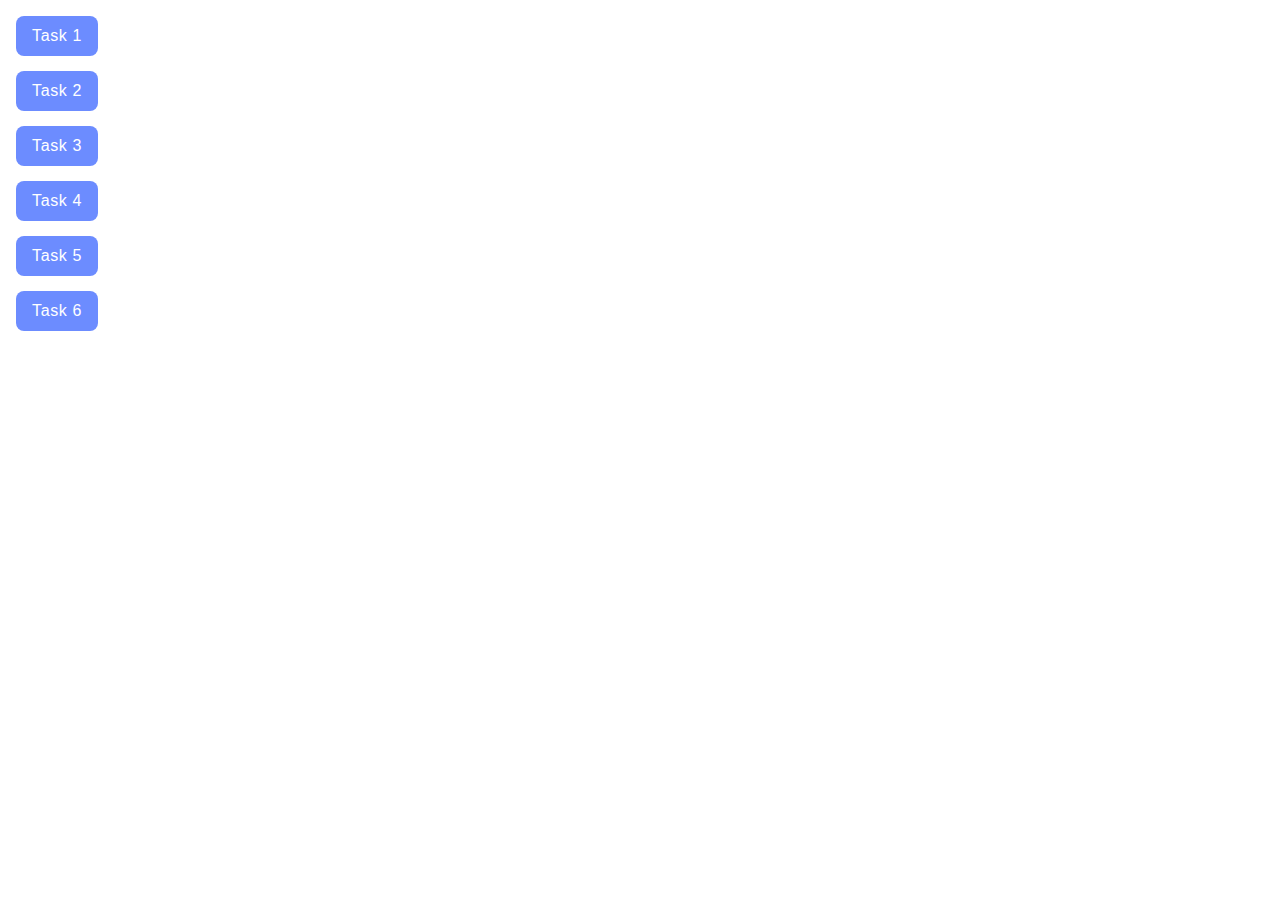
<file: index.html>
<!DOCTYPE html>
<html lang="en">
  <head>
    <meta charset="UTF-8" />
    <meta http-equiv="X-UA-Compatible" content="IE=edge" />
    <meta name="viewport" content="width=device-width, initial-scale=1.0" />
    <title>Homework 7</title>
    <link rel="preconnect" href="https://fonts.googleapis.com" />
    <link rel="preconnect" href="https://fonts.gstatic.com" />
    <link
      href="https://fonts.googleapis.com/css2?family=Raleway:wght@700&family=Roboto:wght@400;500;700&display=swap"
      rel="stylesheet"
    />
    <link
      rel="stylesheet"
      href="https://cdn.jsdelivr.net/npm/modern-normalize@2.0.0/modern-normalize.min.css"
    />
    <link rel="stylesheet" href="css/common.css" />
  </head>
  <body>
    <ul>
      <li><a class="task-button" href="task-1.html">Task 1</a></li>
      <li><a class="task-button" href="task-2.html">Task 2</a></li>
      <li><a class="task-button" href="task-3.html">Task 3</a></li>
      <li><a class="task-button" href="task-4.html">Task 4</a></li>
      <li><a class="task-button" href="task-5.html">Task 5</a></li>
      <li><a class="task-button" href="task-6.html">Task 6</a></li>
    </ul>
    
    <script src="js/index.js"></script>
  </body>
</html>
</file>
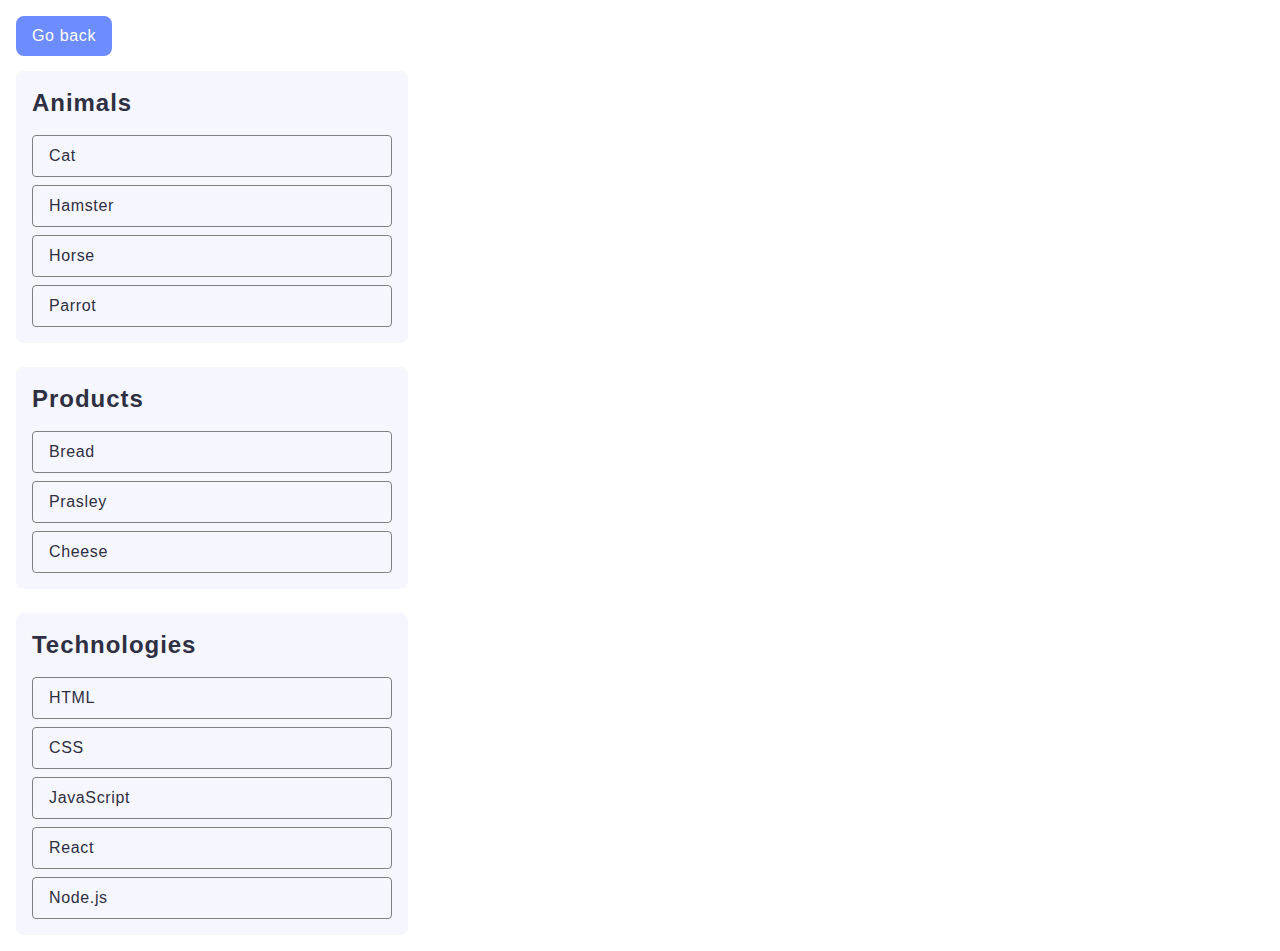
<file: task-01.html>
<!DOCTYPE html>
<html lang="en">
  <head>
    <meta charset="UTF-8" />
    <meta http-equiv="X-UA-Compatible" content="IE=edge" />
    <meta name="viewport" content="width=device-width, initial-scale=1.0" />
    <title>Task 1</title>
    <link rel="stylesheet" href="css/common.css" />
  </head>
  <body>
    <p><a class="task-button" href="index.html">Go back</a></p>

    <ul id="categories">
      <li class="item">
        <h2 class="categories-tittle">Animals</h2>

        <ul class="item-list">
          <li>Cat</li>
          <li>Hamster</li>
          <li>Horse</li>
          <li>Parrot</li>
        </ul>
      </li>
      <li class="item">
        <h2 class="categories-tittle">Products</h2>

        <ul class="item-list">
          <li>Bread</li>
          <li>Prasley</li>
          <li>Cheese</li>
        </ul>
      </li>
      <li class="item">
        <h2 class="categories-tittle">Technologies</h2>

        <ul class="item-list">
          <li>HTML</li>
          <li>CSS</li>
          <li>JavaScript</li>
          <li>React</li>
          <li>Node.js</li>
        </ul>
      </li>
    </ul>

    <script src="js/task-01.js" type="module"></script>
  </body>
</html>
</file>
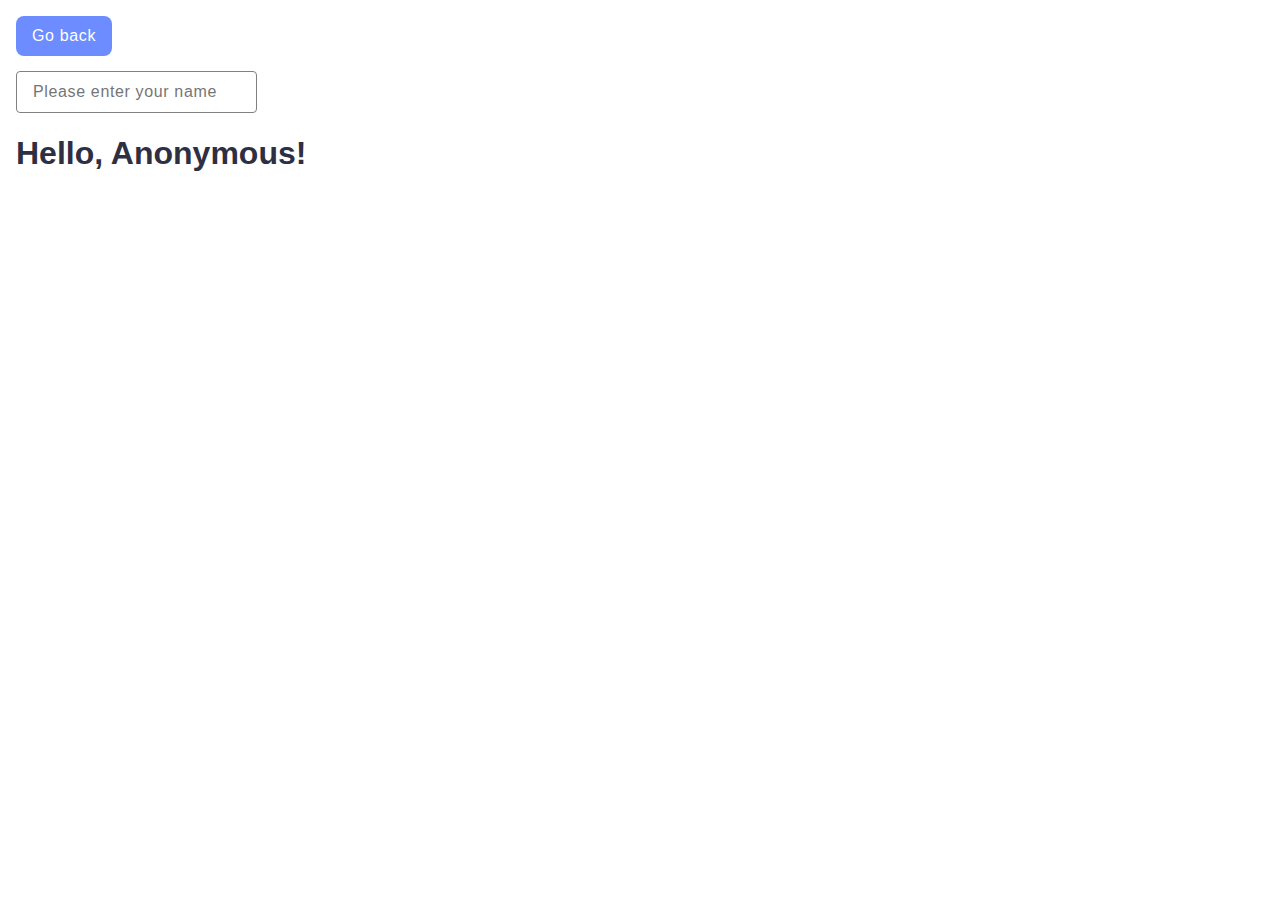
<file: task-03.html>
<!DOCTYPE html>
<html lang="en">
  <head>
    <meta charset="UTF-8" />
    <meta http-equiv="X-UA-Compatible" content="IE=edge" />
    <meta name="viewport" content="width=device-width, initial-scale=1.0" />
    <title>Task 3</title>
    <link rel="stylesheet" href="css/common.css" />
  </head>
  <body>
    <p><a class="task-button" href="index.html">Go back</a></p>

    <input type="text" id="name-input" placeholder="Please enter your name" />
    <h1>Hello, <span id="name-output">Anonymous</span>!</h1>

    <script src="js/task-03.js" type="module"></script>
  </body>
</html>
</file>
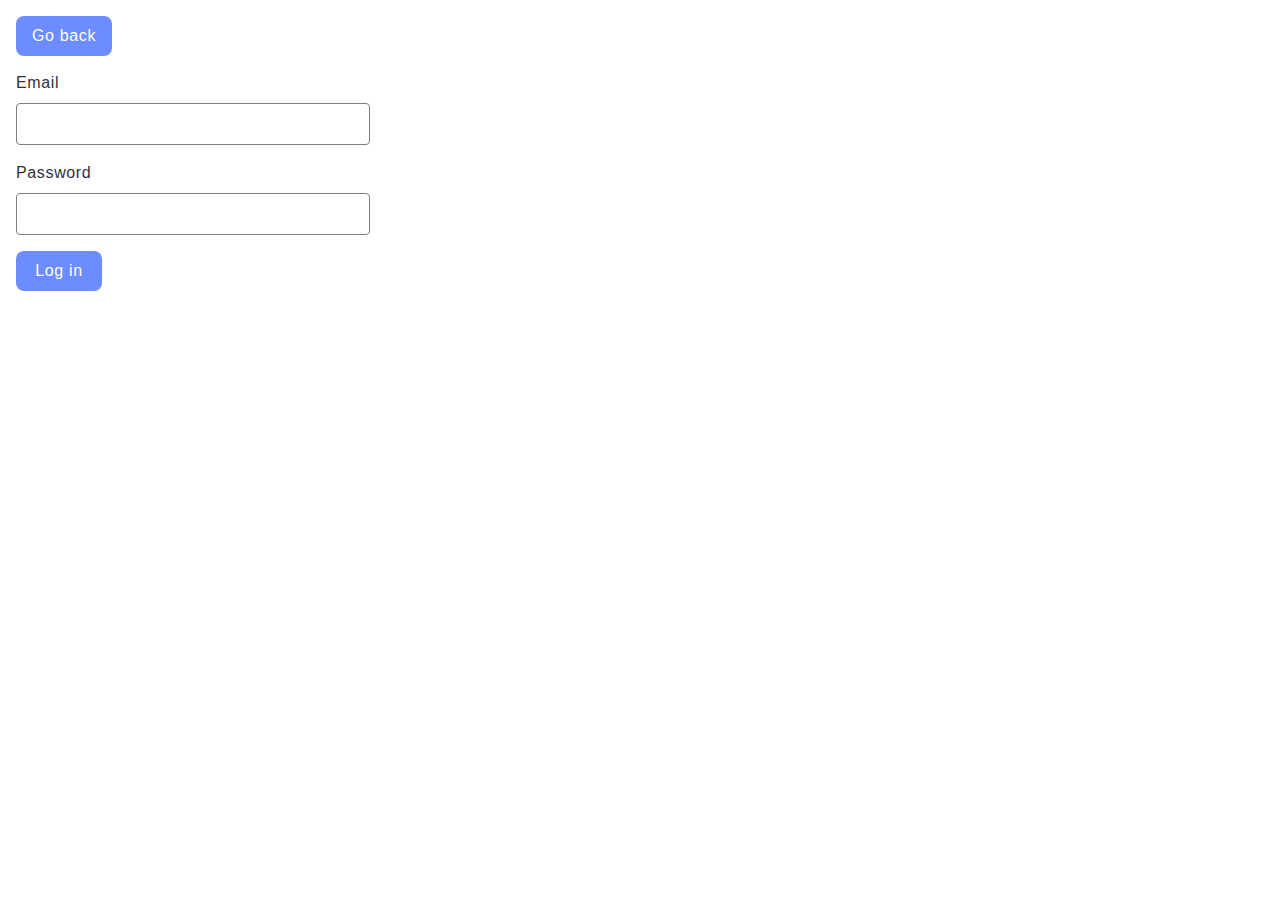
<file: task-04.html>
<!DOCTYPE html>
<html lang="en">
  <head>
    <meta charset="UTF-8" />
    <meta http-equiv="X-UA-Compatible" content="IE=edge" />
    <meta name="viewport" content="width=device-width, initial-scale=1.0" />
    <title>Task 4</title>

    <link rel="stylesheet" href="css/common.css" />
  </head>
  <body>
    <p><a class="task-button" href="index.html">Go back</a></p>

    <form class="login-form">
      <label>
        Email
        <input type="email" name="email" />
      </label>
      <label>
        Password
        <input type="password" name="password" />
      </label>
      <button class="button-blue" type="submit">Log in</button>
    </form>

    <script src="js/task-04.js" type="module"></script>
  </body>
</html>
</file>
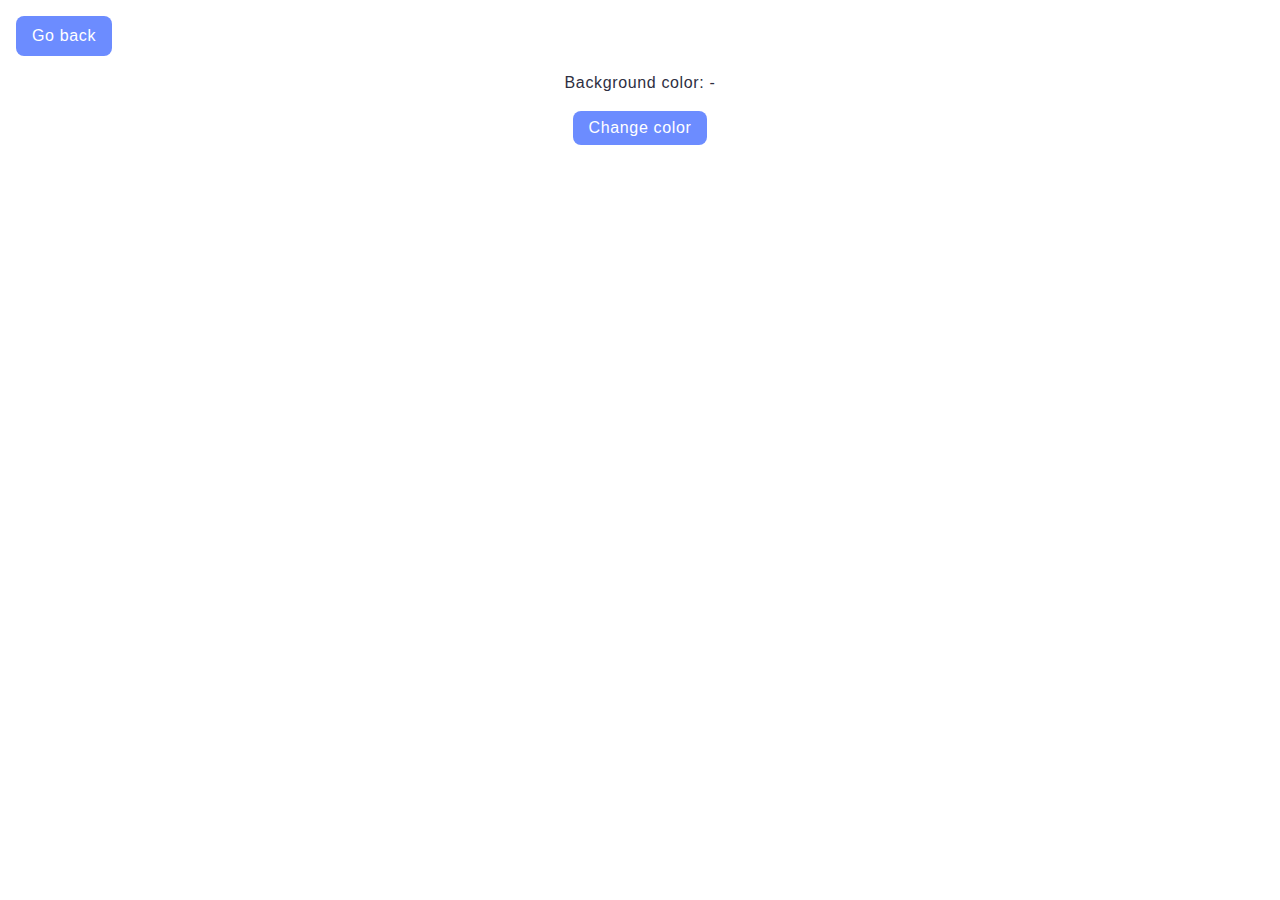
<file: task-05.html>
<!DOCTYPE html>
<html lang="en">
  <head>
    <meta charset="UTF-8" />
    <meta http-equiv="X-UA-Compatible" content="IE=edge" />
    <meta name="viewport" content="width=device-width, initial-scale=1.0" />
    <title>Task 5</title>
    <link rel="stylesheet" href="css/common.css" />
  </head>
  <body>
    <p><a class="task-button" href="index.html">Go back</a></p>

    <div class="widget">
      <p>Background color: <span class="color">-</span></p>
      <button type="button" class="change-color button-blue">
        Change color
      </button>
    </div>

    <script src="js/task-05.js" type="module"></script>
  </body>
</html>
</file>
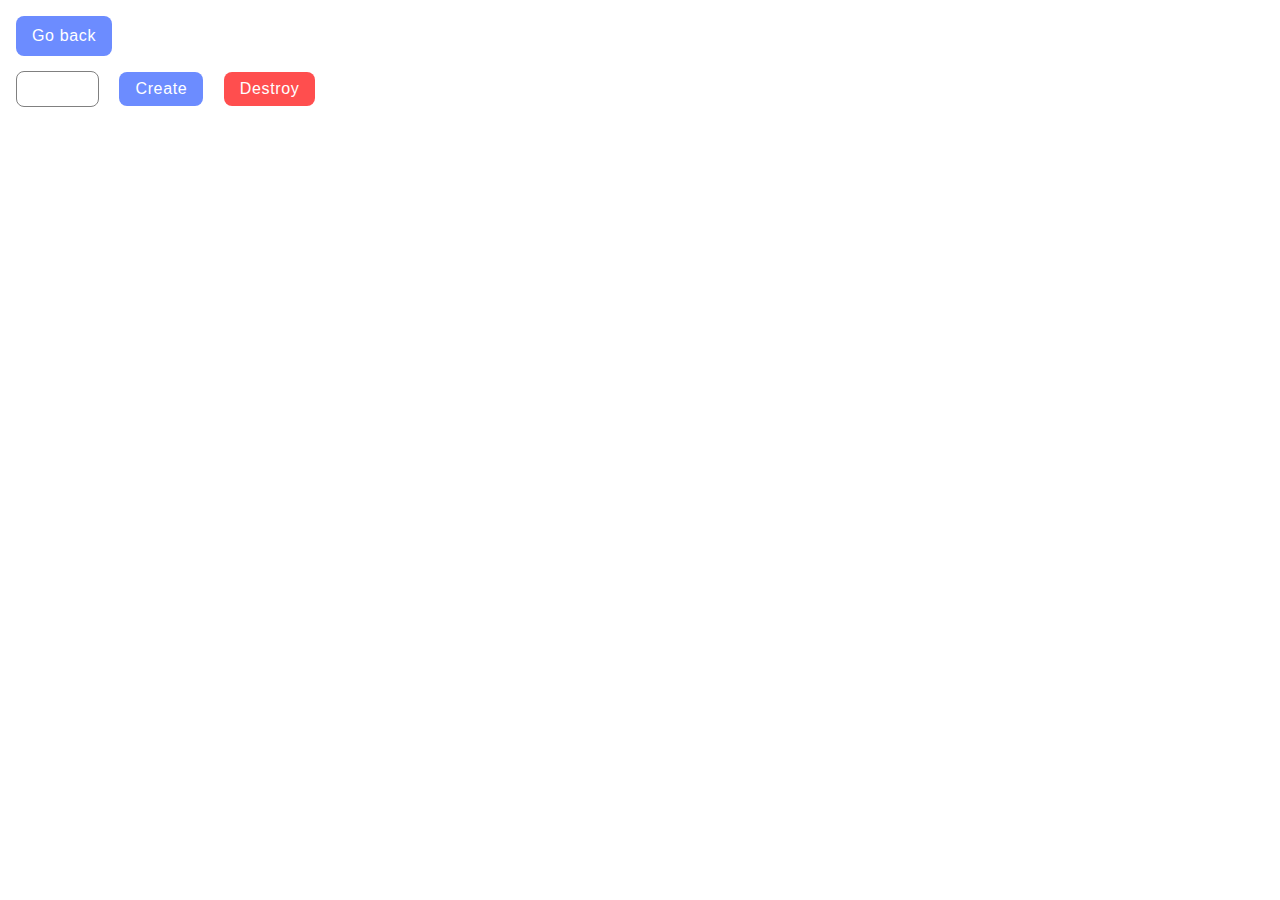
<file: task-06.html>
<!DOCTYPE html>
<html lang="en">
  <head>
    <meta charset="UTF-8" />
    <meta http-equiv="X-UA-Compatible" content="IE=edge" />
    <meta name="viewport" content="width=device-width, initial-scale=1.0" />
    <title>Task 6</title>
    <link rel="stylesheet" href="css/common.css" />
  </head>
  <body>
    <p><a class="task-button" href="index.html">Go back</a></p>

    <div id="controls">
      <input type="number" min="1" max="100" step="1" />
      <button class="button-blue" type="button" data-create>Create</button>
      <button class="button-blue" type="button" data-destroy>Destroy</button>
    </div>

    <div id="boxes"></div>

    <script src="js/task-06.js" type="module"></script>
  </body>
</html>
</file>
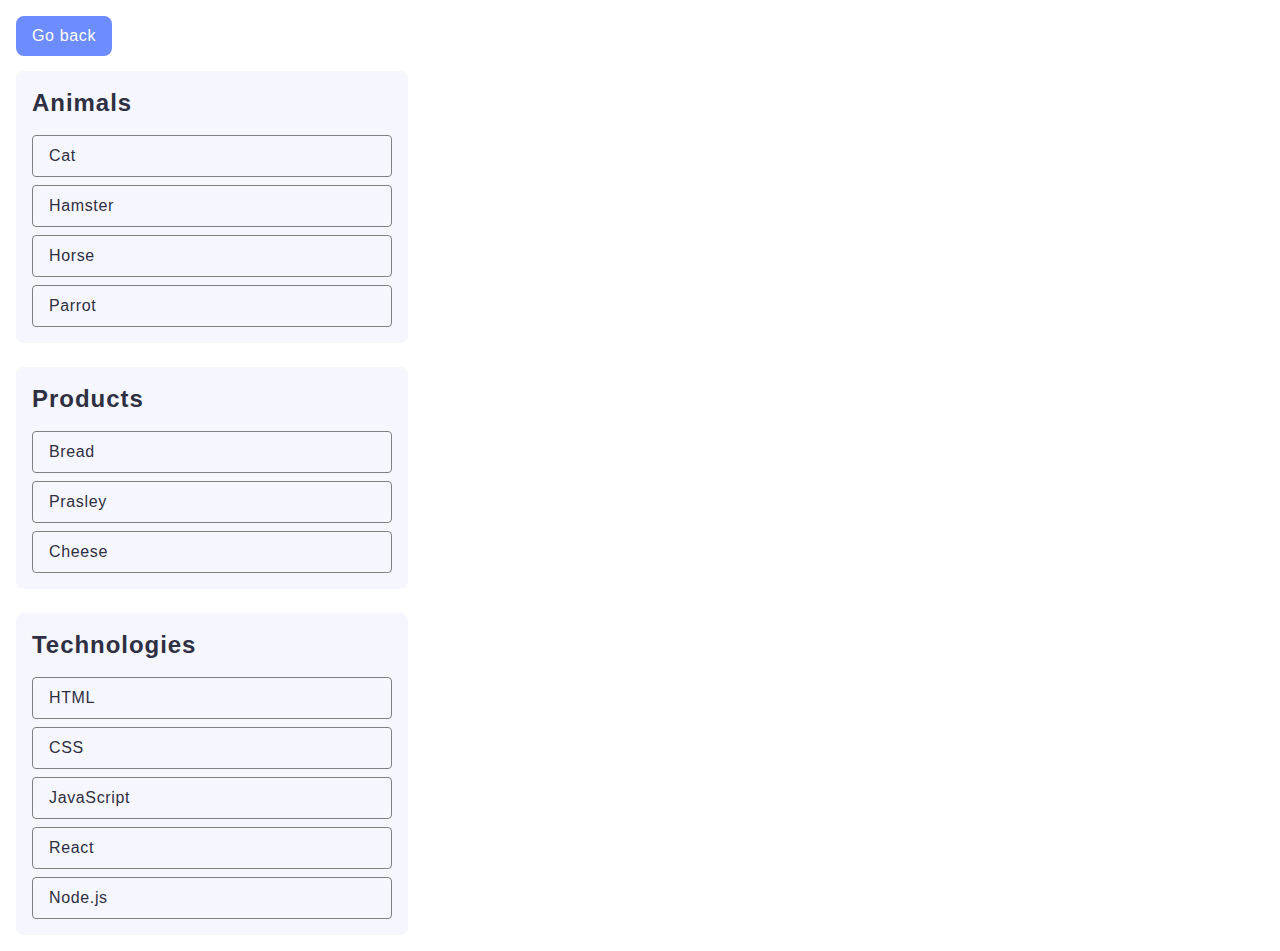
<file: task-1.html>
<!DOCTYPE html>
<html lang="en">
  <head>
    <meta charset="UTF-8" />
    <meta http-equiv="X-UA-Compatible" content="IE=edge" />
    <meta name="viewport" content="width=device-width, initial-scale=1.0" />
    <title>Task 1</title>
    <link rel="stylesheet" href="css/common.css" />
  </head>
  <body>
    <p><a class="task-button" href="index.html">Go back</a></p>

    <ul id="categories">
      <li class="item">
        <h2 class="categories-tittle">Animals</h2>

        <ul class="item-list">
          <li>Cat</li>
          <li>Hamster</li>
          <li>Horse</li>
          <li>Parrot</li>
        </ul>
      </li>
      <li class="item">
        <h2 class="categories-tittle">Products</h2>

        <ul class="item-list">
          <li>Bread</li>
          <li>Prasley</li>
          <li>Cheese</li>
        </ul>
      </li>
      <li class="item">
        <h2 class="categories-tittle">Technologies</h2>

        <ul class="item-list">
          <li>HTML</li>
          <li>CSS</li>
          <li>JavaScript</li>
          <li>React</li>
          <li>Node.js</li>
        </ul>
      </li>
    </ul>

    <script src="js/task-1.js" type="module"></script>
  </body>
</html>
</file>
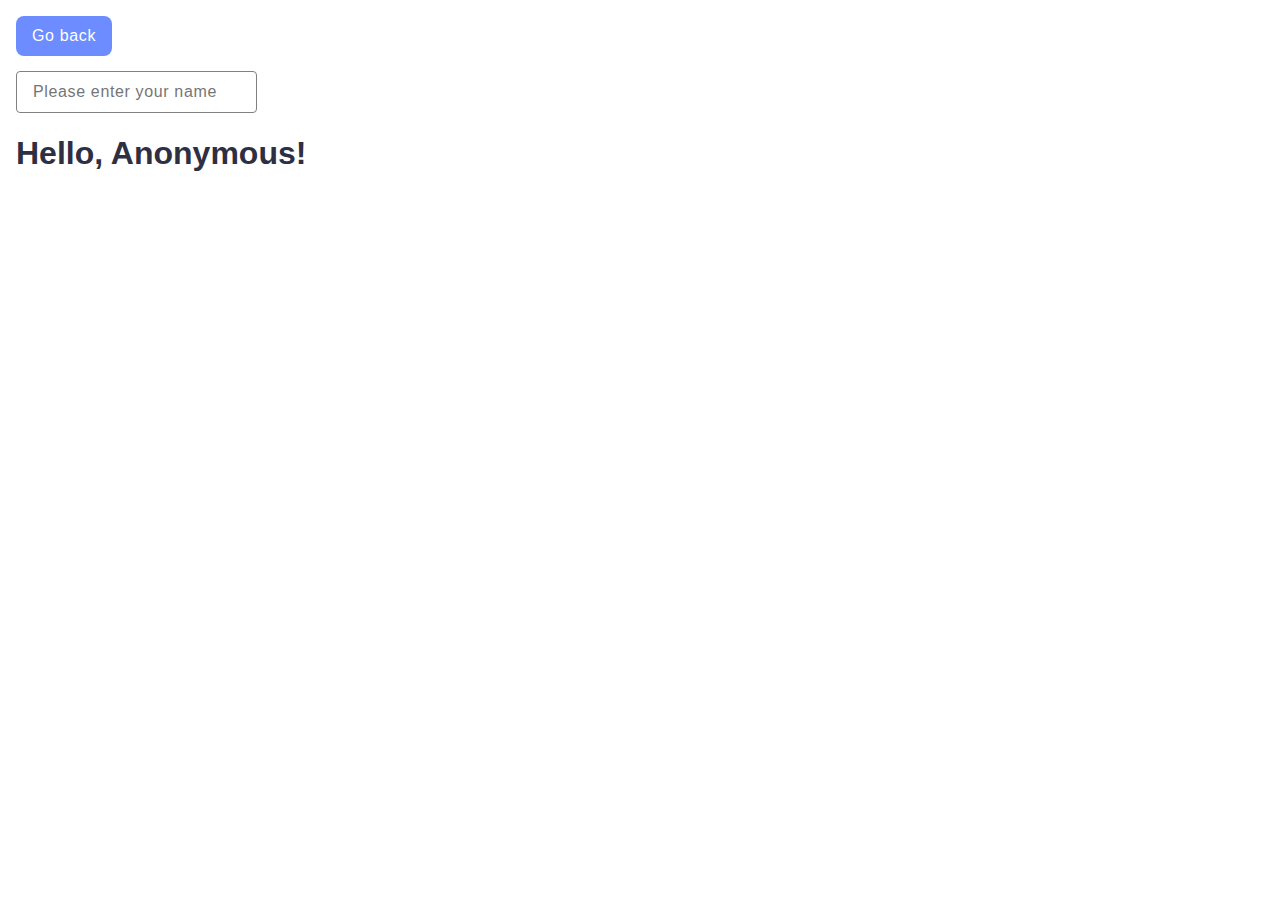
<file: task-3.html>
<!DOCTYPE html>
<html lang="en">
  <head>
    <meta charset="UTF-8" />
    <meta http-equiv="X-UA-Compatible" content="IE=edge" />
    <meta name="viewport" content="width=device-width, initial-scale=1.0" />
    <title>Task 3</title>
    <link rel="stylesheet" href="css/common.css" />
  </head>
  <body>
    <p><a class="task-button" href="index.html">Go back</a></p>

    <input type="text" id="name-input" placeholder="Please enter your name" />
    <h1>Hello, <span id="name-output">Anonymous</span>!</h1>

    <script src="js/task-3.js" type="module"></script>
  </body>
</html>
</file>
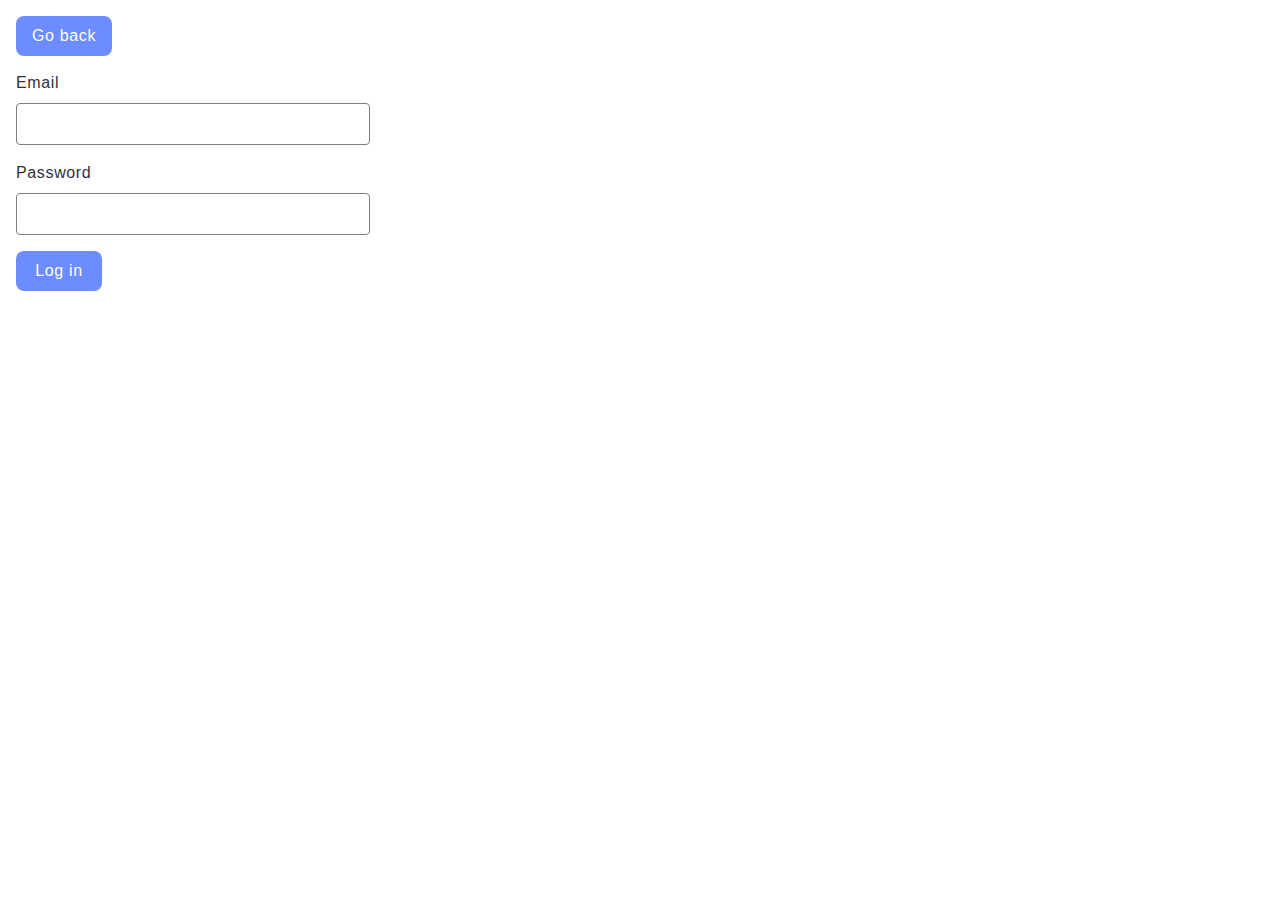
<file: task-4.html>
<!DOCTYPE html>
<html lang="en">
  <head>
    <meta charset="UTF-8" />
    <meta http-equiv="X-UA-Compatible" content="IE=edge" />
    <meta name="viewport" content="width=device-width, initial-scale=1.0" />
    <title>Task 4</title>

    <link rel="stylesheet" href="css/common.css" />
  </head>
  <body>
    <p><a class="task-button" href="index.html">Go back</a></p>

    <form class="login-form">
      <label>
        Email
        <input type="email" name="email" />
      </label>
      <label>
        Password
        <input type="password" name="password" />
      </label>
      <button class="button-blue" type="submit">Log in</button>
    </form>

    <script src="js/task-4.js" type="module"></script>
  </body>
</html>
</file>
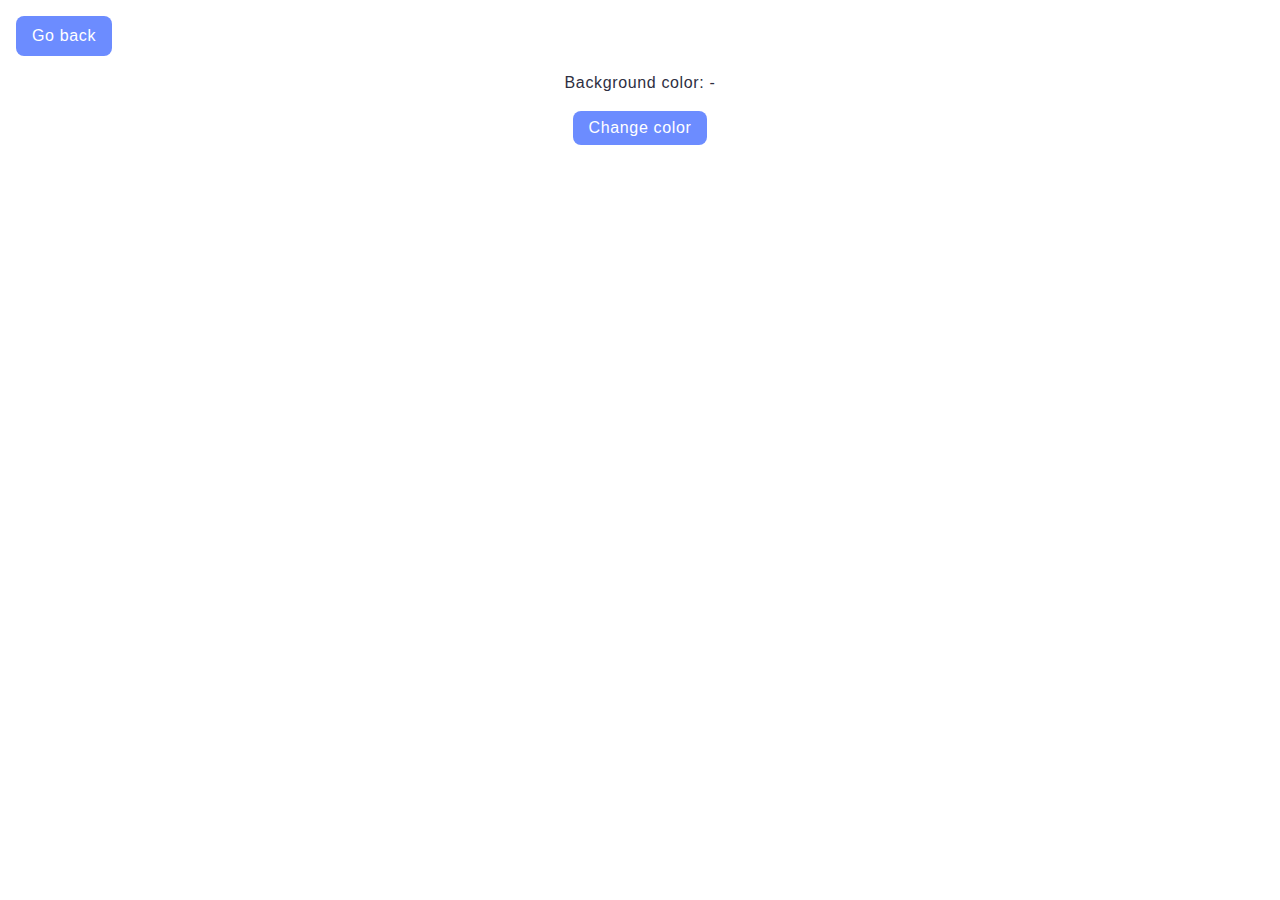
<file: task-5.html>
<!DOCTYPE html>
<html lang="en">
  <head>
    <meta charset="UTF-8" />
    <meta http-equiv="X-UA-Compatible" content="IE=edge" />
    <meta name="viewport" content="width=device-width, initial-scale=1.0" />
    <title>Task 5</title>
    <link rel="stylesheet" href="css/common.css" />
  </head>
  <body>
    <p><a class="task-button" href="index.html">Go back</a></p>

    <div class="widget">
      <p>Background color: <span class="color">-</span></p>
      <button type="button" class="change-color button-blue">
        Change color
      </button>
    </div>

    <script src="js/task-5.js" type="module"></script>
  </body>
</html>
</file>
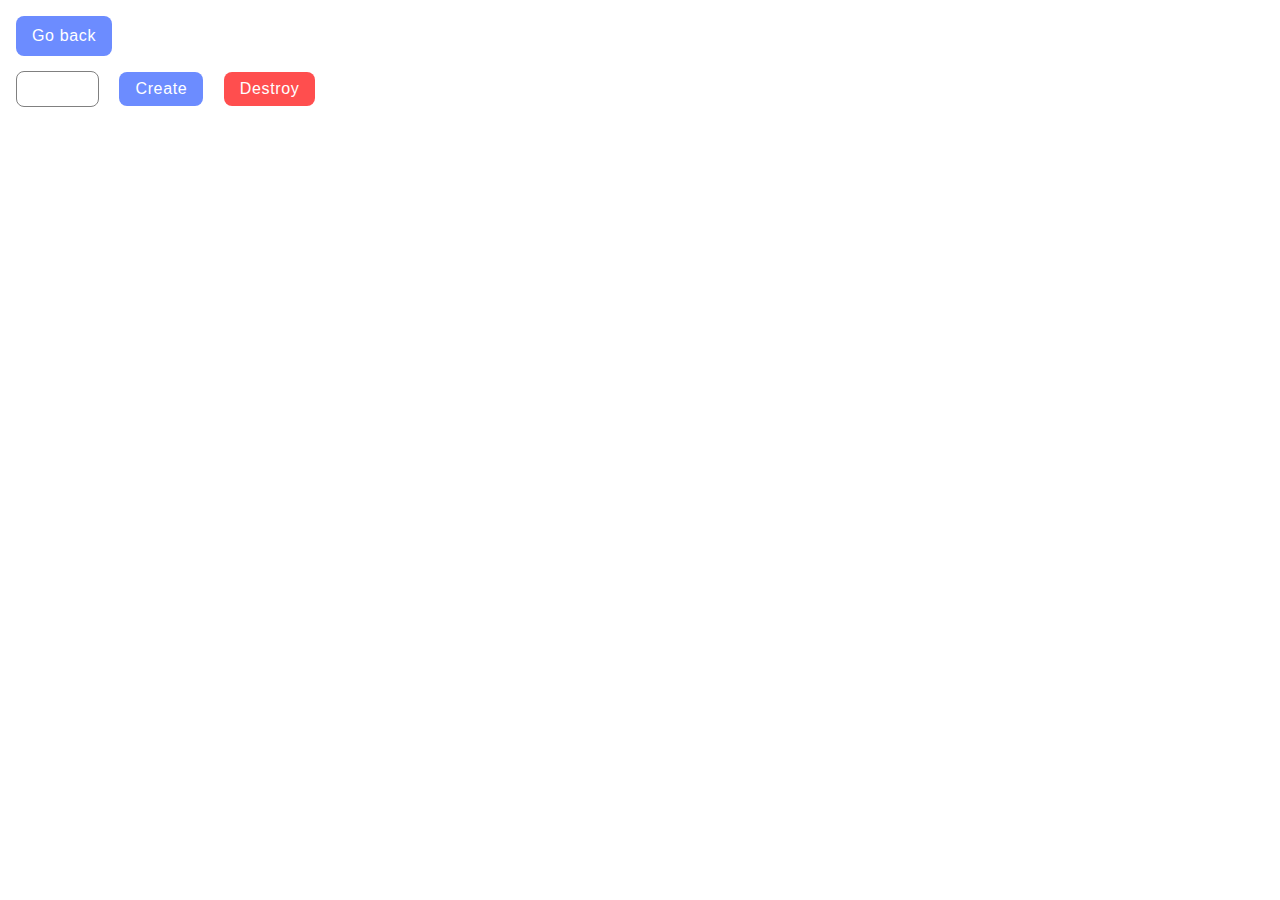
<file: task-6.html>
<!DOCTYPE html>
<html lang="en">
  <head>
    <meta charset="UTF-8" />
    <meta http-equiv="X-UA-Compatible" content="IE=edge" />
    <meta name="viewport" content="width=device-width, initial-scale=1.0" />
    <title>Task 6</title>
    <link rel="stylesheet" href="css/common.css" />
  </head>
  <body>
    <p><a class="task-button" href="index.html">Go back</a></p>

    <div id="controls">
      <input type="number" min="1" max="100" step="1" />
      <button class="button-blue" type="button" data-create>Create</button>
      <button class="button-blue" type="button" data-destroy>Destroy</button>
    </div>

    <div id="boxes"></div>

    <script src="js/task-6.js" type="module"></script>
  </body>
</html>
</file>
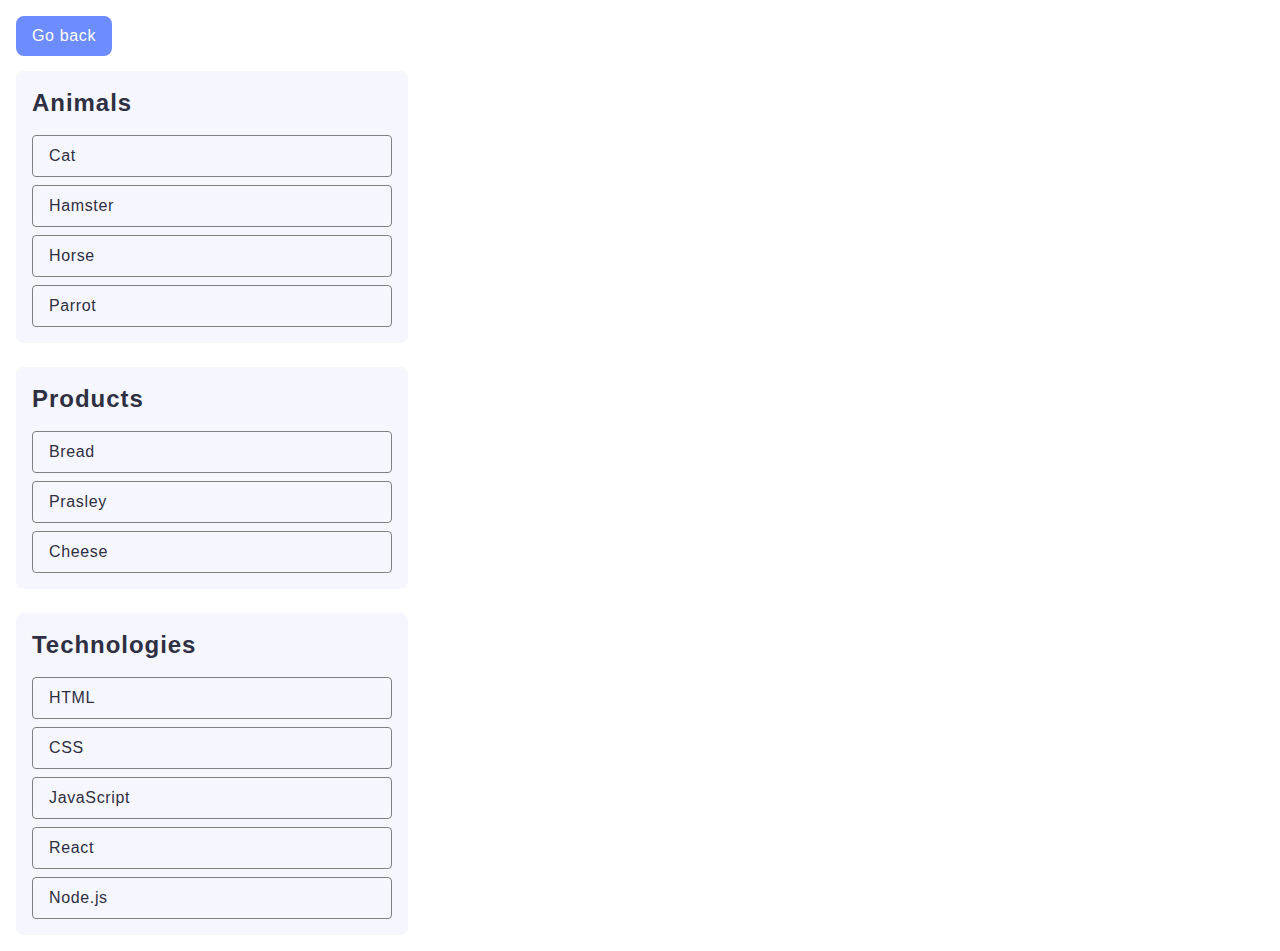
<file: task_01.html>
<!DOCTYPE html>
<html lang="en">
  <head>
    <meta charset="UTF-8" />
    <meta http-equiv="X-UA-Compatible" content="IE=edge" />
    <meta name="viewport" content="width=device-width, initial-scale=1.0" />
    <title>Task 1</title>
    <link rel="stylesheet" href="css/common.css" />
  </head>
  <body>
    <p><a class="task-button" href="index.html">Go back</a></p>

    <ul id="categories">
      <li class="item">
        <h2 class="categories-tittle">Animals</h2>

        <ul class="item-list">
          <li>Cat</li>
          <li>Hamster</li>
          <li>Horse</li>
          <li>Parrot</li>
        </ul>
      </li>
      <li class="item">
        <h2 class="categories-tittle">Products</h2>

        <ul class="item-list">
          <li>Bread</li>
          <li>Prasley</li>
          <li>Cheese</li>
        </ul>
      </li>
      <li class="item">
        <h2 class="categories-tittle">Technologies</h2>

        <ul class="item-list">
          <li>HTML</li>
          <li>CSS</li>
          <li>JavaScript</li>
          <li>React</li>
          <li>Node.js</li>
        </ul>
      </li>
    </ul>

    <script src="js/task_01.js" type="module"></script>
  </body>
</html>
</file>
<file: css/common.css>
body {
  margin: 16px;
  font-family: 'Montserrat', sans-serif;
  -webkit-font-smoothing: antialiased;
  -moz-osx-font-smoothing: grayscale;
  background-color: #fff;
  color: #2e2f42;
  line-height: 1.5;
}

input {
  padding: 8px;
  font: inherit;
}

button {
  cursor: pointer;
}

ul {
  list-style-type: none;
  margin-top: 0;
  margin-bottom: 0;
  padding-left: 0;
}

a {
  text-decoration: none;
}

h1,
h2,
h3,
h4,
p {
  margin-top: 0;
  margin-bottom: 0;
}

img {
  display: block;
  max-width: 100%;
  height: auto;
}

.task-button {
  display: inline-block;
  border-radius: 8px;
  background-color: #6c8cff;
  color: #fff;

  font-size: 16px;
  font-weight: 500;
  letter-spacing: 0.04em;

  transition: background-color 250ms cubic-bezier(0.4, 0, 0.2, 1);

  padding: 8px 16px;
  margin-bottom: 15px;
}

.task-button:hover {
  background-color: #4e75ff;
}

.button-blue {
  border-radius: 8px;
  background-color: #6c8cff;
  color: #fff;
  border: none;

  font-size: 16px;
  font-weight: 500;
  letter-spacing: 0.04em;

  transition: background-color 250ms cubic-bezier(0.4, 0, 0.2, 1);

  padding: 8px 16px;
}

.button-blue:hover {
  background-color: #4e75ff;
}

/**
 |============================
 | TASK 1
 |============================
*/
#categories {
  display: flex;
  flex-direction: column;
  gap: 24px;
}

.item {
  max-width: 360px;
  border-radius: 8px;
  background-color: #f6f6fe;

  padding: 16px;
}

.categories-tittle {
  font-size: 24px;
  font-weight: 600;
  line-height: 1.33;
  letter-spacing: 0.04em;

  margin-bottom: 16px;
}

.item-list li {
  border-radius: 4px;
  border: 1px solid #808080;

  font-size: 16px;
  line-height: 1.5;
  letter-spacing: 0.04em;

  padding: 8px 16px;
}

.item-list li:not(:last-child) {
  margin-bottom: 8px;
}

/**
 |============================
 | TASK-2
 |============================
*/
.gallery {
  display: flex;
  flex-wrap: wrap;
  justify-content: center;
  gap: 24px;
  row-gap: 48px;
}

.gallery img {
  max-width: 360px;
  height: 100%;
}

/**
 |============================
 | TASK - 3
 |============================
*/
#name-input {
  border-radius: 4px;
  border: 1px solid #808080;
  outline: transparent;

  font-size: 16px;
  line-height: 1.5;
  letter-spacing: 0.04em;

  padding: 8px 16px;
  margin-bottom: 16px;
}

#name-input:focus {
  border: 1px solid #000;
}

/**
 |============================
 | TASK - 4
 |============================
*/

.login-form {
  display: flex;
  flex-direction: column;
  max-width: 320px;
}

.login-form label {
  font-size: 16px;
  line-height: 1.5;
  letter-spacing: 0.04em;

  margin-bottom: 16px;
}

.login-form input {
  width: 100%;
  border-radius: 4px;
  border: 1px solid #808080;
  outline: transparent;

  padding: 8px 16px;
  margin-top: 8px;
}

.login-form input:focus {
  border: 1px solid #000;
}

.login-form .button-blue {
  width: 86px;
  height: 40px;
}

/**
 |============================
 | TASK - 5
 |============================
*/
.widget {
  text-align: center;
}

.widget p,
.widget span {
  font-size: 16px;
  line-height: 1.5;
  letter-spacing: 0.04em;
  margin-bottom: 16px;
}

/**
 |============================
 | TASK - 6
 |============================
*/
#controls {
  margin-bottom: 32px;
}

#controls .button-blue:last-child {
  background-color: #ff4e4e;
  margin-left: 16px;
}

#controls .button-blue:last-child:hover {
  background-color: #ff7070;
}

#controls .button-blue {
  margin-left: 16px;
}

#controls input {
  border-radius: 8px;
  border: 1px solid #808080;
  outline: transparent;

  font-size: 16px;
  line-height: 1.5;
  letter-spacing: 0.04em;
  text-align: center;

  padding: 5px 16px;
}

#controls input:focus {
  border: 1px solid #000;
}

#boxes {
  display: flex;
  gap: 32px;
  flex-wrap: wrap;
  justify-content: flex-start;
}

input[type='number']::-webkit-inner-spin-button,
input[type='number']::-webkit-outer-spin-button {
  -webkit-appearance: none;
}
</file>
